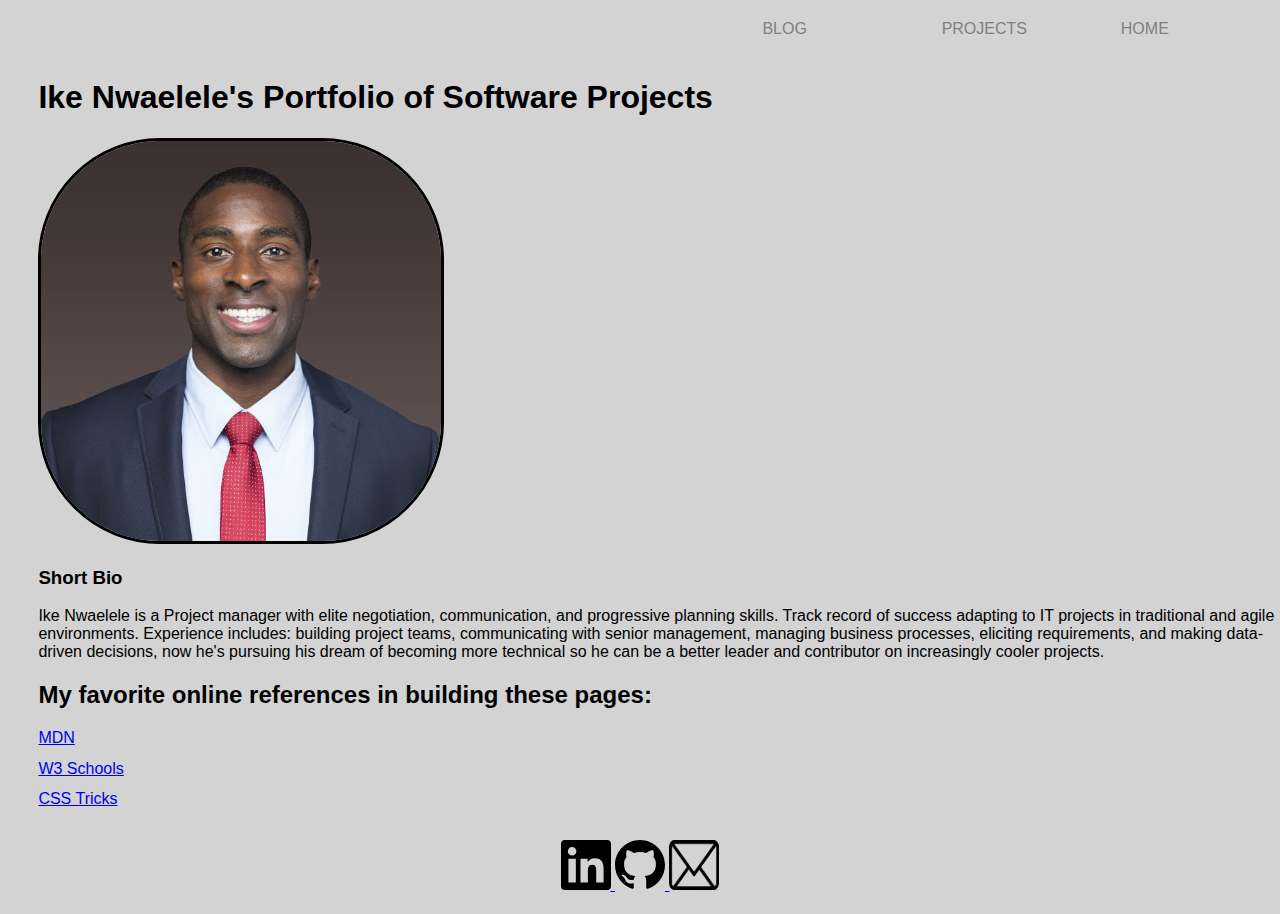
<file: index.html>
<!DOCTYPE html>
<html>
<head>
	<link rel="stylesheet" type="text/css" href="css/quiz.css">
	<title>Ike's Portfolio| Software Projects</title>
</head>
<body>

	<nav id="nav_bar">
		<ul>
			<li><a href="#">Home</a></li>
			<li><a href="../projects.html">Projects</a></li>
			<li><a href="../blog.html">Blog</a></li>
		</ul>
	</nav>
<main>
	<h1>Ike Nwaelele's Portfolio of Software Projects</h1>
	<img  id="profile_pic" height="400" width="400" alt="Picture of Ike Nwaelele" src="images/Ike_profile_pic.jpg">
	<article id="bio">
		<h3>Short Bio</h3>
		<p>Ike Nwaelele is a Project manager with elite negotiation, communication, and progressive planning skills. Track record of success adapting to IT projects in traditional and agile environments.  Experience includes: building project teams, communicating with senior management, managing business processes, eliciting requirements, and making data-driven decisions, now he's pursuing his dream of becoming more technical so he can be a better leader and contributor on increasingly cooler projects.
	 	</p>
	</article>

	<article id="resources">
		<h2>My favorite online references in building these pages:</h2>
		<a href="http://developer.mozilla.org">MDN</a>
		<a href="www.w3schools.com">W3 Schools</a>
		<a href="www.csstricks.com">CSS Tricks</a>
	</article>	
</main>
<footer>

	<a href="https://www.linkedin.com/in/nwaelele">
		<svg height="50" width="50" viewBox="0 0 16 16" xmlns="http://www.w3.org/2000/svg" fill-rule="evenodd" clip-rule="evenodd" stroke-linejoin="round" stroke-miterlimit="1.414"><path d="M13.632 13.635h-2.37V9.922c0-.886-.018-2.025-1.234-2.025-1.235 0-1.424.964-1.424 1.96v3.778h-2.37V6H8.51V7.04h.03c.318-.6 1.092-1.233 2.247-1.233 2.4 0 2.845 1.58 2.845 3.637v4.188zM3.558 4.955c-.762 0-1.376-.617-1.376-1.377 0-.758.614-1.375 1.376-1.375.76 0 1.376.617 1.376 1.375 0 .76-.617 1.377-1.376 1.377zm1.188 8.68H2.37V6h2.376v7.635zM14.816 0H1.18C.528 0 0 .516 0 1.153v13.694C0 15.484.528 16 1.18 16h13.635c.652 0 1.185-.516 1.185-1.153V1.153C16 .516 15.467 0 14.815 0z" fill-rule="nonzero"/>
		</svg>
	</a>


	<a href="https://github.com/consumerike">
		<svg height="50" width="50" viewBox="0 0 16 16" xmlns="http://www.w3.org/2000/svg" fill-rule="evenodd" clip-rule="evenodd" stroke-linejoin="round" stroke-miterlimit="1.414"><path d="M8 0C3.58 0 0 3.582 0 8c0 3.535 2.292 6.533 5.47 7.59.4.075.547-.172.547-.385 0-.19-.007-.693-.01-1.36-2.226.483-2.695-1.073-2.695-1.073-.364-.924-.89-1.17-.89-1.17-.725-.496.056-.486.056-.486.803.056 1.225.824 1.225.824.714 1.223 1.873.87 2.33.665.072-.517.278-.87.507-1.07-1.777-.2-3.644-.888-3.644-3.953 0-.873.31-1.587.823-2.147-.083-.202-.358-1.015.077-2.117 0 0 .672-.215 2.2.82.638-.178 1.323-.266 2.003-.27.68.004 1.364.092 2.003.27 1.527-1.035 2.198-.82 2.198-.82.437 1.102.163 1.915.08 2.117.513.56.823 1.274.823 2.147 0 3.073-1.87 3.75-3.653 3.947.287.246.543.735.543 1.48 0 1.07-.01 1.933-.01 2.195 0 .215.144.463.55.385C13.71 14.53 16 11.534 16 8c0-4.418-3.582-8-8-8"/></svg>
	</a>

	<a href="mailto:innwaelele@gmail.com">
		<img height="50" width="50" src="images/email_icon.png" alt="clickable email icon that creates a form to send Ike an email">
	</a>

</footer>
</body>
</html>
</file>
<file: css/quiz.css>
/***************************
GENERAL STYLING
****************************/



body {
	margin: 0;
	font-size: 1em;
	font-weight: normal;
	font-family: sans-serif;
	color: black;
	background-color: lightgray;
}


/***************************
NAVIGATION
****************************/


#nav_bar {
	width: 100%;

}

#nav_bar ul {
	list-style-type: none;
	margin: 0;
	padding: 0;
	overflow: hidden;
	width: 100%;

}

#nav_bar li {
	float: right;
	width: 14%;
}


#nav_bar li a {
	display: block;
	color: #808080;
	padding: 20px 20px;
	text-transform: uppercase;
	text-decoration: none;	
}

#nav_bar a:hover{
    background-color: limegreen ;
}

a:visited {
    color: green;
}


/***************************
MAIN
****************************/
main {
	margin-left: 3%;
}

#profile_pic {
	border-radius: 30%;
	border: 3px solid black;
}

#resources a {
	display: block;
	margin-bottom: 1%;
}
/***************************
FOOTER
****************************/

footer {
	font-size: 1em;
	text-align: center;
	padding-top: 50px;
	color: #808080;
	padding: 20px 10px;
	background-color: lightgray;
	clear: left;
}



/***************************
BLOG PAGES/PLACEHOLDER
****************************/

#supersonics {
	background-image: url("images/supersonics.jpg");
	background-size: cover;
}


/***************************
PROJECT PAGES/PLACEHOLDER
****************************/


#seahawks {
	background-image: url("images/seahawks.jpg");
	background-size: cover;

}
</file>
